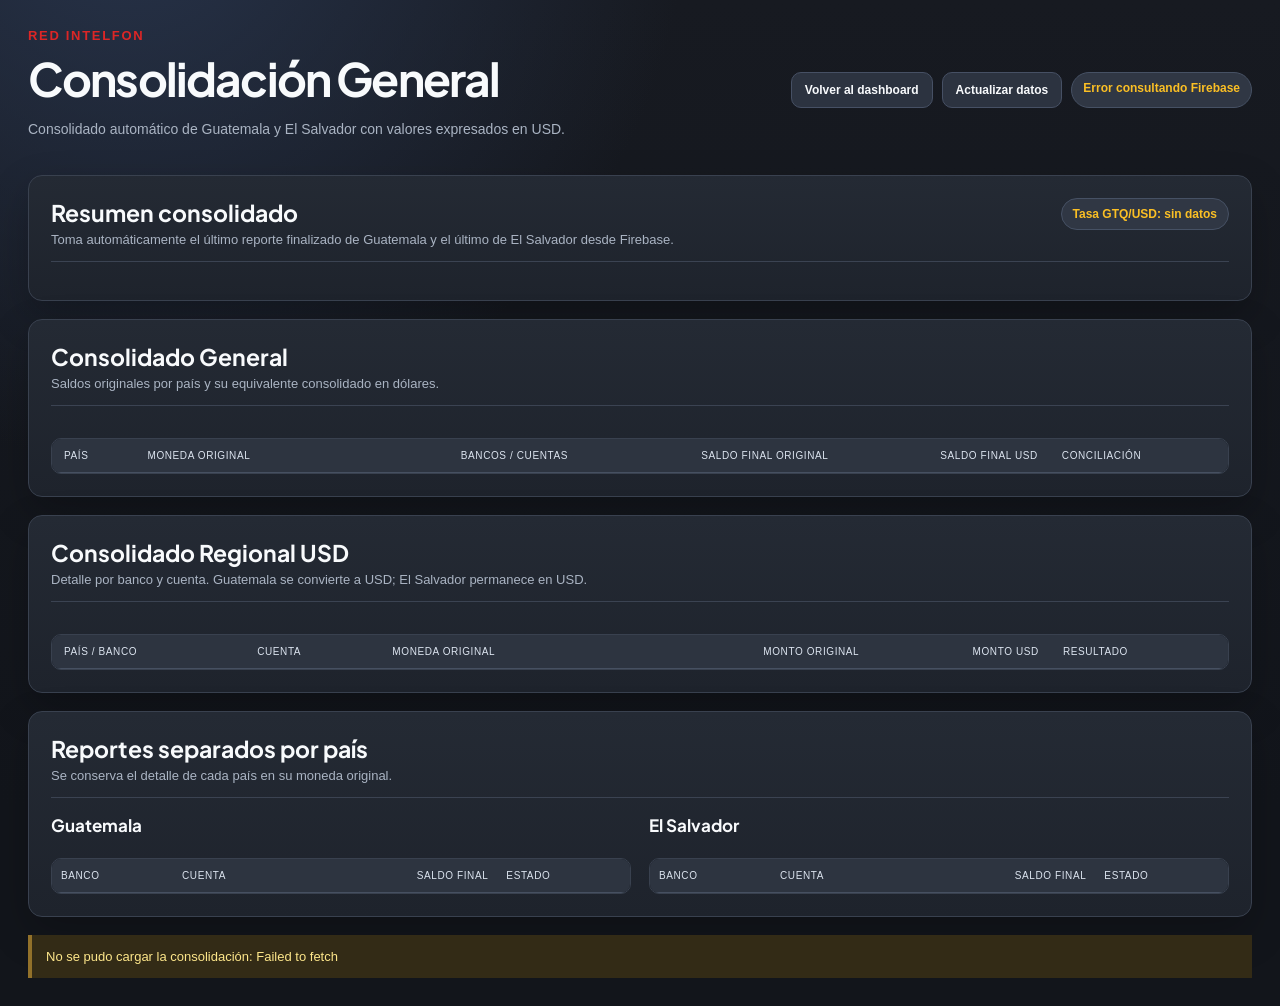
<file: consolidacion-general.html>
<!DOCTYPE html>
<html lang="es">
<head>
<meta charset="UTF-8">
<meta name="viewport" content="width=device-width, initial-scale=1.0">
<title>RED INTELFON - Consolidación General</title>
<link rel="preconnect" href="https://fonts.googleapis.com">
<link rel="preconnect" href="https://fonts.gstatic.com" crossorigin>
<link href="https://fonts.googleapis.com/css2?family=Plus+Jakarta+Sans:wght@400;500;600;700;800&family=Inter:wght@400;500;600;700&display=swap" rel="stylesheet">
<style>
:root{--bg:#171A21;--panel:#222631;--ink:#F8FAFC;--muted:#AAB4C3;--line:#3B4352;--red:#DC2626;--green:#34D399;--blue:#60A5FA;--amber:#FBBF24}
*{box-sizing:border-box}
body{margin:0;background:radial-gradient(circle at 10% -10%,#27334a 0,transparent 35%),linear-gradient(180deg,#171A21,#12151B 80%);color:var(--ink);font-family:'Plus Jakarta Sans','Inter','Segoe UI',Arial,sans-serif}
.page{max-width:1480px;margin:auto;padding:28px}
.top{display:flex;align-items:center;justify-content:space-between;gap:18px;margin-bottom:24px;flex-wrap:wrap}
.brand{font:800 13px Arial,sans-serif;letter-spacing:.13em;color:var(--red);text-transform:uppercase}
.title{font-size:clamp(28px,4vw,46px);margin:6px 0;letter-spacing:-.04em}
.subtitle{font:14px Arial,sans-serif;color:var(--muted)}
.actions{display:flex;gap:9px;flex-wrap:wrap}
.button{display:inline-flex;align-items:center;justify-content:center;border:1px solid #465064;border-radius:10px;background:#2C3340;color:#F8FAFC;padding:10px 13px;text-decoration:none;font:700 12px Arial,sans-serif;cursor:pointer}
.button.primary{background:linear-gradient(135deg,#DC2626,#B91C1C);border-color:#EF4444;color:#fff}.button:hover{filter:brightness(.96)}
.status{font:700 12px Arial,sans-serif;padding:8px 11px;border-radius:999px;background:#303744;color:#FBBF24;border:1px solid #465164}
.status.ok{background:#14352c;color:#6EE7B7;border-color:#23634e}
.panel{background:linear-gradient(180deg,#242A34,#1E232C);border:1px solid #39414F;border-radius:14px;padding:22px;margin-bottom:18px;box-shadow:0 16px 40px rgba(0,0,0,.22)}
.panel-head{display:flex;align-items:flex-start;justify-content:space-between;gap:16px;flex-wrap:wrap;border-bottom:1px solid #3B4352;padding-bottom:14px;margin-bottom:16px}
.panel h2{font-size:23px;margin:0 0 5px}.panel p{font:13px Arial,sans-serif;color:var(--muted);margin:0}
.kpis{display:grid;grid-template-columns:repeat(4,minmax(0,1fr));gap:12px}.kpi{border:1px solid #3B4453;border-radius:10px;padding:15px;background:#292F3A}.kpi label{display:block;font:700 10px Arial,sans-serif;text-transform:uppercase;color:#AEB8C8;letter-spacing:.08em}.kpi strong{display:block;font-size:24px;margin-top:7px;color:#F8FAFC}
.tables{display:grid;grid-template-columns:1fr 1fr;gap:18px}.tables>div{min-width:0}.table-title{font-size:17px;margin:0 0 10px}.table-wrap{overflow:auto;border:1px solid #39414F;border-radius:10px}
table{width:100%;border-collapse:collapse;min-width:560px;background:#20252E}.tables table{min-width:0;width:100%}
th,td{padding:11px 12px;border-bottom:1px solid #343C49;text-align:left;font:13px Arial,sans-serif}.tables th,.tables td{padding-left:9px;padding-right:9px;white-space:normal;word-break:break-word}
th{background:#2D3440;color:#DCE4EF;border-color:#465061;font-size:10px;text-transform:uppercase;letter-spacing:.06em}td{color:#D6DEEA}td.num,th.num{text-align:right}
.empty{text-align:center;color:#AAB4C3;padding:28px;font:13px Arial,sans-serif}.review{border-left:4px solid #92712a;background:#332b16;padding:14px;font:13px Arial,sans-serif;color:#FDE68A}.downloads{display:flex;gap:9px;flex-wrap:wrap}.download{background:#123b30;border-color:#2b8065;color:#6EE7B7}.small-note{font:12px Arial,sans-serif;color:var(--muted)}.bank-name{display:block;font-weight:700}.country-chip{display:inline-block;margin-top:4px;font-size:10px;color:var(--muted)}
@media(max-width:850px){.page{padding:16px}.kpis{grid-template-columns:repeat(2,minmax(0,1fr))}.tables{grid-template-columns:1fr}}@media(max-width:480px){.kpis{grid-template-columns:1fr}.title{font-size:30px}}
</style>
</head>
<body>
<main class="page">
  <header class="top">
    <div><div class="brand">RED INTELFON</div><h1 class="title">Consolidación General</h1><p class="subtitle">Consolidado automático de Guatemala y El Salvador con valores expresados en USD.</p></div>
    <div class="actions"><a class="button" href="index.html">Volver al dashboard</a><button class="button" id="reload">Actualizar datos</button><span class="status" id="status">Esperando reportes</span></div>
  </header>

  <section class="panel">
    <div class="panel-head"><div><h2>Resumen consolidado</h2><p>Toma automáticamente el último reporte finalizado de Guatemala y el último de El Salvador desde Firebase.</p></div><span class="status" id="rate">Tasa GTQ/USD: sin datos</span></div>
    <div class="kpis" id="kpis"></div>
  </section>

  <section class="panel">
    <div class="panel-head"><div><h2>Consolidado General</h2><p>Saldos originales por país y su equivalente consolidado en dólares.</p></div></div>
    <div class="downloads" id="general-download"></div>
    <div class="table-wrap" style="margin-top:16px"><table><thead><tr><th>País</th><th>Moneda original</th><th class="num">Bancos / cuentas</th><th class="num">Saldo final original</th><th class="num">Saldo final USD</th><th>Conciliación</th></tr></thead><tbody id="general-table"></tbody></table></div>
  </section>

  <section class="panel">
    <div class="panel-head"><div><h2>Consolidado Regional USD</h2><p>Detalle por banco y cuenta. Guatemala se convierte a USD; El Salvador permanece en USD.</p></div></div>
    <div class="downloads" id="regional-download"></div>
    <div class="table-wrap" style="margin-top:16px"><table><thead><tr><th>País / Banco</th><th>Cuenta</th><th>Moneda original</th><th class="num">Monto original</th><th class="num">Monto USD</th><th>Resultado</th></tr></thead><tbody id="regional-table"></tbody></table></div>
  </section>

  <section class="panel">
    <div class="panel-head"><div><h2>Reportes separados por país</h2><p>Se conserva el detalle de cada país en su moneda original.</p></div></div>
    <div class="tables">
      <div><h3 class="table-title">Guatemala</h3><div class="downloads" id="gt-download"></div><div class="table-wrap" style="margin-top:12px"><table><thead><tr><th>Banco</th><th>Cuenta</th><th class="num">Saldo final</th><th>Estado</th></tr></thead><tbody id="gt-table"></tbody></table></div></div>
      <div><h3 class="table-title">El Salvador</h3><div class="downloads" id="sv-download"></div><div class="table-wrap" style="margin-top:12px"><table><thead><tr><th>Banco</th><th>Cuenta</th><th class="num">Saldo final</th><th>Estado</th></tr></thead><tbody id="sv-table"></tbody></table></div></div>
    </div>
  </section>

  <div class="review" id="review">No hay registros pendientes de revisión.</div>
</main>

<script>
(function () {
  const FIREBASE_BASE = 'https://reportes-bancarios-default-rtdb.firebaseio.com/intelfon_sync/reportes_finalizados';

  function deepParse(value) {
    if (value === null || value === undefined) return value;
    if (typeof value === 'string') {
      const text = value.trim();
      if ((text.startsWith('{') && text.endsWith('}')) || (text.startsWith('[') && text.endsWith(']'))) {
        try { return deepParse(JSON.parse(text)); } catch (_) {}
      }
      return value;
    }
    if (Array.isArray(value)) return value.map(deepParse);
    if (typeof value === 'object') {
      const result = {};
      for (const [key, item] of Object.entries(value)) result[key] = deepParse(item);
      return result;
    }
    return value;
  }

  function array(value) {
    const parsed = deepParse(value);
    if (Array.isArray(parsed)) return parsed;
    if (parsed && typeof parsed === 'object') return Object.values(parsed);
    return [];
  }

  function normalizeKey(value) {
    return String(value || '').normalize('NFKD').replace(/[\u0300-\u036f]/g, '').toLowerCase().replace(/[^a-z0-9]/g, '');
  }

  function field(row, ...names) {
    if (!row || typeof row !== 'object') return '';
    const keys = Object.keys(row);
    for (const name of names) {
      const wanted = normalizeKey(name);
      const found = keys.find(key => normalizeKey(key) === wanted);
      if (found) return row[found];
    }
    return '';
  }

  function numberValue(value) {
    if (value === null || value === undefined || value === '') return null;
    if (typeof value === 'number' && Number.isFinite(value)) return value;
    const cleaned = String(value).replace(/,/g, '').replace(/[^0-9.-]/g, '');
    const result = Number(cleaned);
    return Number.isFinite(result) ? result : null;
  }

  function money(value, currency = 'USD') {
    const number = numberValue(value);
    if (number === null) return 'Sin datos';
    const symbol = currency === 'GTQ' ? 'Q' : '$';
    return symbol + ' ' + number.toLocaleString('en-US', {minimumFractionDigits:2, maximumFractionDigits:2});
  }

  function esc(value) {
    return String(value ?? '').replace(/[&<>"']/g, char => ({'&':'&amp;','<':'&lt;','>':'&gt;','"':'&quot;',"'":'&#039;'}[char]));
  }

  function statusOf(record) {
    return String(field(record, 'Validacion_Contable', 'Resultado', 'resultado') || 'REVISAR').toUpperCase();
  }

  function reportTime(report) {
    const possibleDates = [report?.fecha_finalizacion, report?.fecha_inicio, report?.fecha_procesamiento, report?.actualizado, report?.updatedAt];
    for (const value of possibleDates) {
      if (!value) continue;
      const time = Date.parse(value);
      if (Number.isFinite(time)) return time;
    }
    return 0;
  }

  async function getLatestCountryReport(country) {
    const response = await fetch(FIREBASE_BASE + '/' + encodeURIComponent(country) + '.json', {cache:'no-store'});
    if (!response.ok) throw new Error('Firebase respondió HTTP ' + response.status + ' para ' + country);
    const data = deepParse(await response.json());
    if (!data || typeof data !== 'object') return null;

    const reports = Object.entries(data)
      .map(([id, report], index) => ({...deepParse(report), __id:id, __index:index}))
      .filter(report => String(report.estado || '').toLowerCase() === 'finalizado');

    if (!reports.length) return null;
    reports.sort((a,b) => {
      const diff = reportTime(b) - reportTime(a);
      return diff !== 0 ? diff : b.__index - a.__index;
    });
    return reports[0];
  }

  function findExchangeRate(gtReport, gtRecords) {
    const candidates = [
      gtReport?.tipo_cambio_gtq_usd,
      gtReport?.tipoCambioGTQUSD,
      gtReport?.totales_globales?.tipo_cambio_gtq_usd,
      gtReport?.resumen_general?.tipo_cambio_gtq_usd
    ];
    for (const record of gtRecords) candidates.push(field(record, 'Tipo_Cambio_GTQ_USD', 'tipo_cambio_gtq_usd'));
    for (const candidate of candidates) {
      const number = numberValue(candidate);
      if (number !== null && number >= 5 && number <= 10) return number;
    }
    return null;
  }

  function balanceUSD(record, region, rate) {
    const directUSD = numberValue(field(record, 'Saldo_Final_USD', 'saldo_final_usd'));
    if (directUSD !== null) return directUSD;
    const original = numberValue(field(record, 'Saldo_Final', 'saldo_final'));
    if (original === null) return null;
    if (region === 'SV') return original;
    if (region === 'GT' && rate) return original / rate;
    return null;
  }

  function reportFiles(report) {
    if (!report || typeof report !== 'object') return [];
    return array(report.archivos || report.archivos_excel || report.archivosExcel);
  }

  function fileButtons(files, label) {
    if (!files.length) return '<span class="small-note">Sin archivo disponible.</span>';
    return files.map((file,index) => {
      const url = file.urlDescarga || file.url || file.webViewLink || '';
      if (!url) return '';
      const name = file.nombre || file.filename || file.name || (label + ' ' + (index + 1));
      return '<a class="button download" href="' + esc(url) + '" target="_blank" rel="noopener noreferrer">Abrir ' + esc(name) + '</a>';
    }).filter(Boolean).join('');
  }

  function countryTable(rows, currency) {
    if (!rows.length) return '<tr><td colspan="4" class="empty">Sin registros de este país.</td></tr>';
    return rows.map(row => '<tr><td>' + esc(field(row,'Banco','banco') || 'Banco no identificado') + '</td><td>' + esc(field(row,'Cuenta','cuenta') || 'Sin cuenta') + '</td><td class="num">' + money(field(row,'Saldo_Final','saldo_final'),currency) + '</td><td>' + esc(statusOf(row)) + '</td></tr>').join('');
  }

  async function render() {
    const status = document.getElementById('status');
    status.textContent = 'Consultando Firebase...';
    status.className = 'status';

    try {
      const [gtReport, svReport] = await Promise.all([
        getLatestCountryReport('Guatemala'),
        getLatestCountryReport('El Salvador')
      ]);

      const gt = array(gtReport?.bancos_procesados);
      const sv = array(svReport?.bancos_procesados);
      const allRecords = [...gt, ...sv];
      const rate = findExchangeRate(gtReport, gt);

      document.getElementById('rate').textContent = 'Tasa GTQ/USD: ' + (rate ? rate.toFixed(4) : 'sin datos');

      const gtUSD = gt.reduce((sum,row) => sum + (balanceUSD(row,'GT',rate) ?? 0), 0);
      const svUSD = sv.reduce((sum,row) => sum + (balanceUSD(row,'SV',rate) ?? 0), 0);
      const totalUSD = gtUSD + svUSD;
      const gtOriginal = gt.reduce((sum,row) => sum + (numberValue(field(row,'Saldo_Final','saldo_final')) || 0), 0);
      const svOriginal = sv.reduce((sum,row) => sum + (numberValue(field(row,'Saldo_Final','saldo_final')) || 0), 0);
      const revisions = allRecords.filter(record => statusOf(record) !== 'OK');

      if (gt.length && sv.length) { status.textContent = 'Guatemala + El Salvador cargados'; status.className = 'status ok'; }
      else if (gt.length) { status.textContent = 'Falta El Salvador'; }
      else if (sv.length) { status.textContent = 'Falta Guatemala'; }
      else { status.textContent = 'Sin reportes finalizados'; }

      document.getElementById('kpis').innerHTML = [
        ['Consolidado USD', money(totalUSD,'USD')],
        ['Guatemala USD', gt.length ? money(gtUSD,'USD') : 'Sin datos'],
        ['El Salvador USD', sv.length ? money(svUSD,'USD') : 'Sin datos'],
        ['Bancos / cuentas', allRecords.length]
      ].map(item => '<div class="kpi"><label>' + item[0] + '</label><strong>' + item[1] + '</strong></div>').join('');

      const gtStatus = gt.length && gt.every(row => statusOf(row) === 'OK') ? 'OK' : 'REVISAR';
      const svStatus = sv.length && sv.every(row => statusOf(row) === 'OK') ? 'OK' : 'REVISAR';

      document.getElementById('general-table').innerHTML =
        '<tr><td>Guatemala</td><td>GTQ</td><td class="num">' + gt.length + '</td><td class="num">' + (gt.length ? money(gtOriginal,'GTQ') : 'Sin datos') + '</td><td class="num">' + (gt.length ? money(gtUSD,'USD') : 'Sin datos') + '</td><td>' + (gt.length ? gtStatus : 'SIN DATOS') + '</td></tr>' +
        '<tr><td>El Salvador</td><td>USD</td><td class="num">' + sv.length + '</td><td class="num">' + (sv.length ? money(svOriginal,'USD') : 'Sin datos') + '</td><td class="num">' + (sv.length ? money(svUSD,'USD') : 'Sin datos') + '</td><td>' + (sv.length ? svStatus : 'SIN DATOS') + '</td></tr>' +
        '<tr><td><strong>TOTAL CONSOLIDADO</strong></td><td><strong>USD</strong></td><td class="num"><strong>' + allRecords.length + '</strong></td><td class="num">—</td><td class="num"><strong>' + money(totalUSD,'USD') + '</strong></td><td><strong>' + (gt.length && sv.length && revisions.length === 0 ? 'OK' : 'REVISAR') + '</strong></td></tr>';

      const regional = [
        ...gt.map(row => ({...row,__region:'GT',__currency:'GTQ'})),
        ...sv.map(row => ({...row,__region:'SV',__currency:'USD'}))
      ];

      document.getElementById('regional-table').innerHTML = regional.length ? regional.map(row => {
        const original = numberValue(field(row,'Saldo_Final','saldo_final'));
        const usd = balanceUSD(row,row.__region,rate);
        const country = row.__region === 'GT' ? 'Guatemala' : 'El Salvador';
        const bank = field(row,'Banco','banco') || 'Banco no identificado';
        const account = field(row,'Cuenta','cuenta') || 'Sin cuenta';
        return '<tr><td><span class="bank-name">' + esc(bank) + '</span><span class="country-chip">' + esc(country) + '</span></td><td>' + esc(account) + '</td><td>' + row.__currency + '</td><td class="num">' + (original === null ? 'Sin datos' : money(original,row.__currency)) + '</td><td class="num">' + (usd === null ? 'Sin datos' : money(usd,'USD')) + '</td><td>' + esc(statusOf(row)) + '</td></tr>';
      }).join('') : '<tr><td colspan="6" class="empty">Sin registros regionales.</td></tr>';

      document.getElementById('gt-table').innerHTML = countryTable(gt,'GTQ');
      document.getElementById('sv-table').innerHTML = countryTable(sv,'USD');

      document.getElementById('general-download').innerHTML = '<span class="small-note">El consolidado se construye directamente con los dos últimos reportes finalizados guardados en Firebase.</span>';
      document.getElementById('regional-download').innerHTML = '<span class="small-note">Los valores USD provienen primero del cálculo de Make; si un reporte anterior no trae USD, la vista usa la tasa GTQ/USD disponible.</span>';
      document.getElementById('gt-download').innerHTML = fileButtons(reportFiles(gtReport),'Guatemala');
      document.getElementById('sv-download').innerHTML = fileButtons(reportFiles(svReport),'El Salvador');

      document.getElementById('review').textContent = revisions.length ? (revisions.length + ' registro(s) requieren revisión.') : (allRecords.length ? 'No hay registros pendientes de revisión.' : 'No hay reportes finalizados disponibles.');

    } catch (error) {
      console.error('[Consolidacion General]', error);
      status.textContent = 'Error consultando Firebase';
      status.className = 'status';
      document.getElementById('review').textContent = 'No se pudo cargar la consolidación: ' + (error?.message || String(error));
    }
  }

  document.getElementById('reload').addEventListener('click', render);
  render();
})();
</script>
</body>
</html>
</file>
